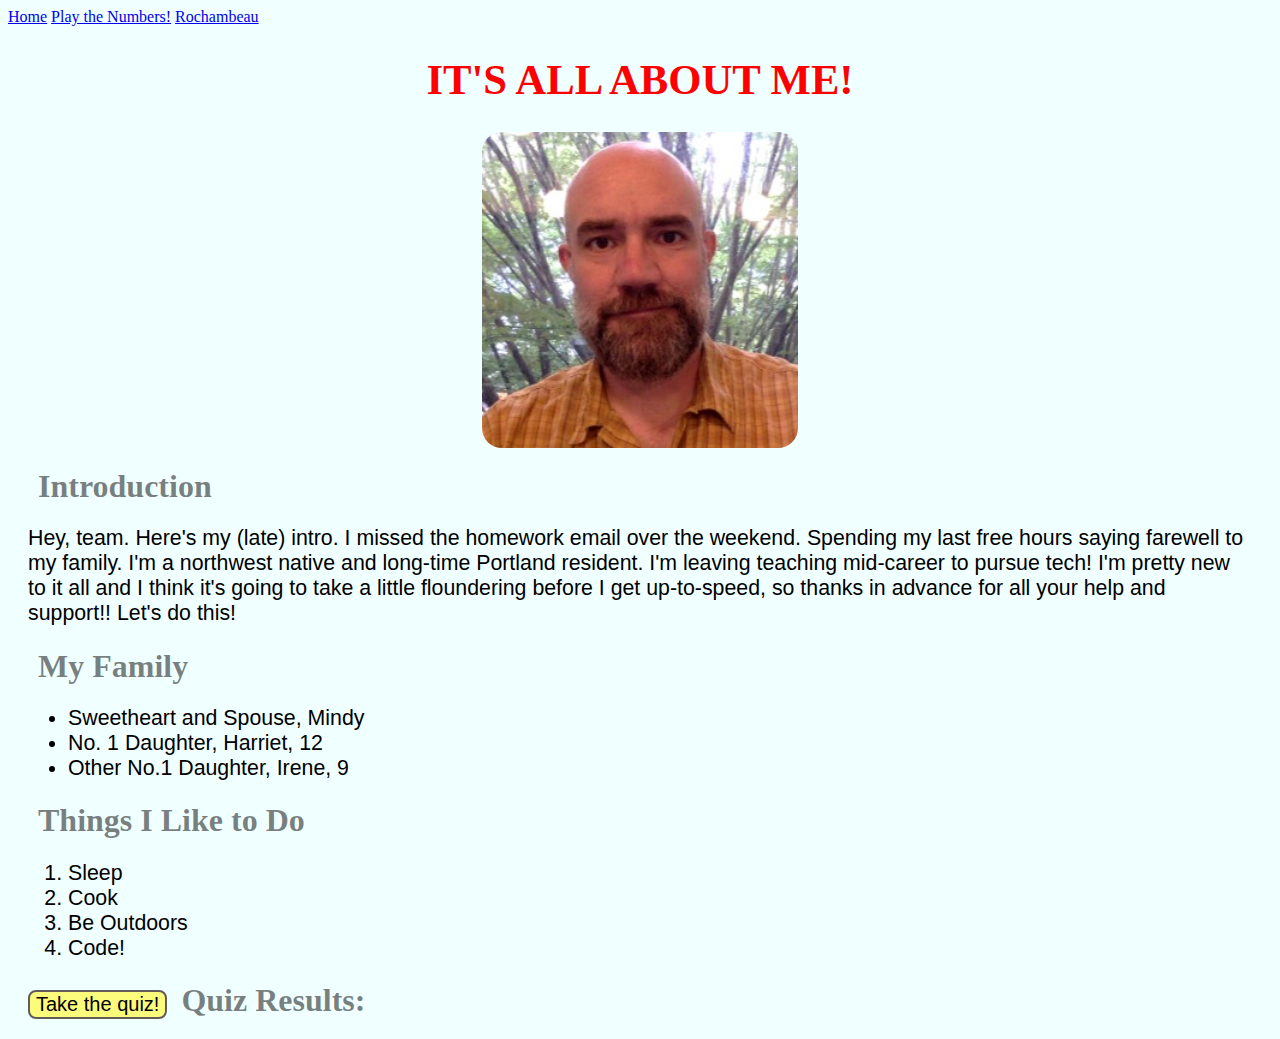
<file: index.html>
<!DOCTYPE html>
<html lang="en">

<head>
    <meta charset="UTF-8">
    <meta name="viewport" content="width=device-width, initial-scale=1.0">
    <meta http-equiv="X-UA-Compatible" content="ie=edge">
    <title>About Me</title>
    <link rel="stylesheet" type="text/css" href="src/main.css">
    <link rel="stylesheet" type="text/css" href="src/app.css">
</head>

<body>

    <nav>
        <a href="./">Home</a>
        <a href="guess.html">Play the Numbers!</a>
        <a href="rochambeau.html">Rochambeau</a>
    </nav>

    <h1>IT'S ALL ABOUT ME!</h1>

    <img src='assets/mug.jpg' alt='mug shot'>
    
    <div>
        <section>
            <header>
                <h2>Introduction</h2>
            </header>
            <article>
                <p>Hey, team. Here's my (late) intro. I missed the homework email over the weekend. 
                    Spending my last free hours saying farewell to my family. 
                    I'm a northwest native and long-time Portland resident. 
                    I'm leaving teaching mid-career to pursue tech! 
                    I'm pretty new to it all and I think it's going to take a little floundering 
                    before I get up-to-speed, so thanks in advance for all your help and support!! 
                    Let's do this!</p>
            </article>
        </section>

        <section>
            <header>
                <h2>My Family</h2>
            </header>
            <article>
                <ul>
                    <li>Sweetheart and Spouse, Mindy</li>
                    <li>No. 1 Daughter, Harriet, 12</li>
                    <li>Other No.1 Daughter, Irene, 9</li>
                </ul>
            </article>
        </section>

        <section>
            <header>
                <h2>Things I Like to Do</h2>
            </header>
            <article>
                <ol>
                    <li>Sleep</li>
                    <li>Cook</li>
                    <li>Be Outdoors</li>
                    <li>Code!</li>
                </ol>
            </article>
        </section>

        <button id="quiz-button">Take the quiz!</button>

        <h2>Quiz Results: </h2>
        <span id="result"></span>
    </div>
    
    <script src="./src/app.js" type="module"></script>
</body>

</html>
</file>
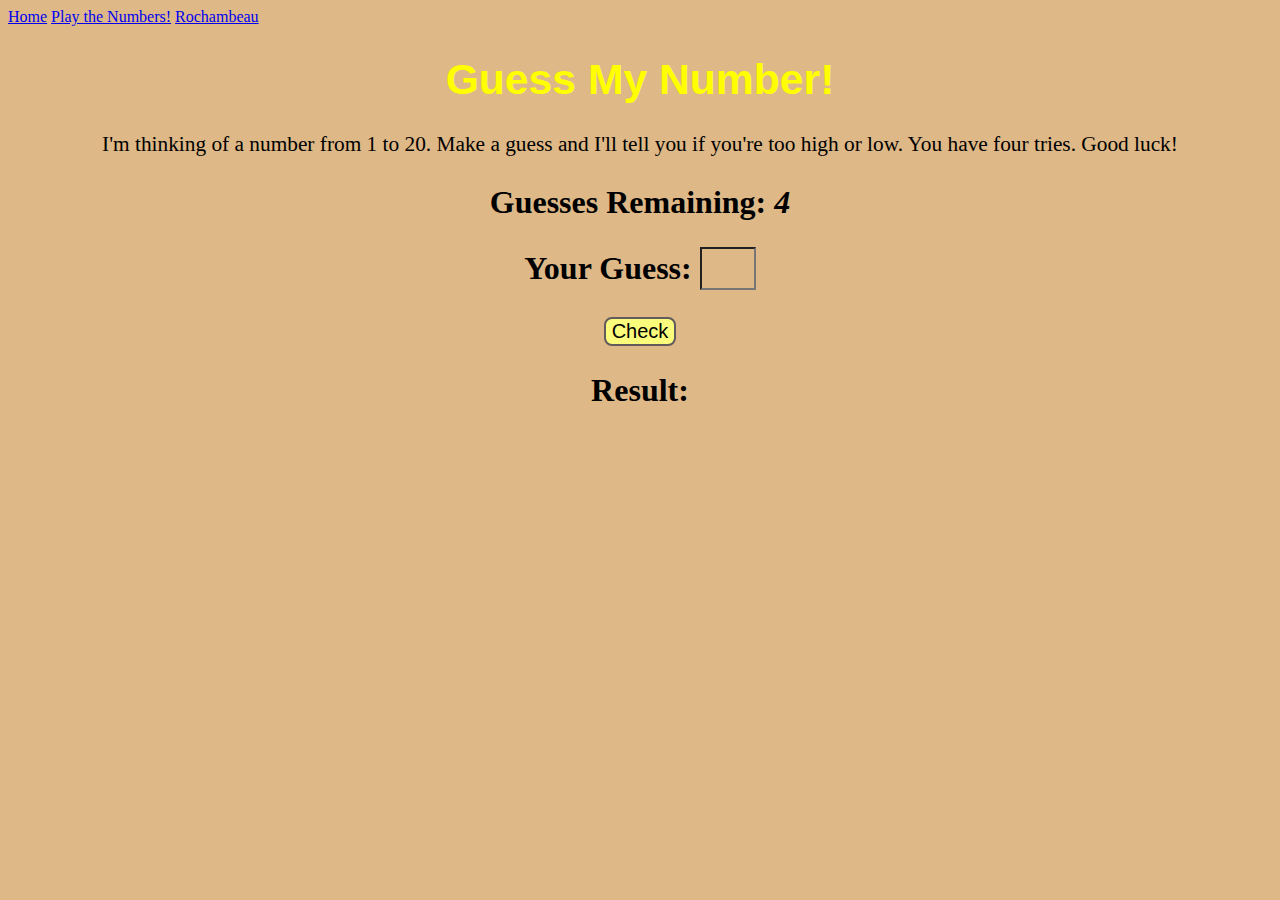
<file: guess.html>
<!DOCTYPE html>
<html lang="en">
<head>
    <meta charset="UTF-8">
    <meta name="viewport" content="width=device-width, initial-scale=1.0">
    <meta http-equiv="X-UA-Compatible" content="ie=edge">
    <title>Guess My Number</title>
    <link rel="stylesheet" type="text/css" href="src/main.css">
    <link rel="stylesheet" type="text/css" href="src/guess.css">
</head>
<body>
    
    <nav>
        <a href="./">Home</a>
        <a href="guess.html">Play the Numbers!</a>
        <a href="rochambeau.html">Rochambeau</a>
    </nav>

    <section>
        <h1>Guess My Number!</h1>
        
        <p>I'm thinking of a number from 1 to 20.
            Make a guess and I'll tell you if you're too high or low.
            You have four tries. Good luck!
        </p>

        <h2>Guesses Remaining: <span id="guesses-remaining">4</span></h2>

        <h2>Your Guess: <input id=your-guess type=number></h2>

        <button id="check">Check</button>

        <h2>Result: <span id="result"></span></h2>
    </section>

    <script src="./src/guess.js" type="module"></script>
</body>
</html>
</file>
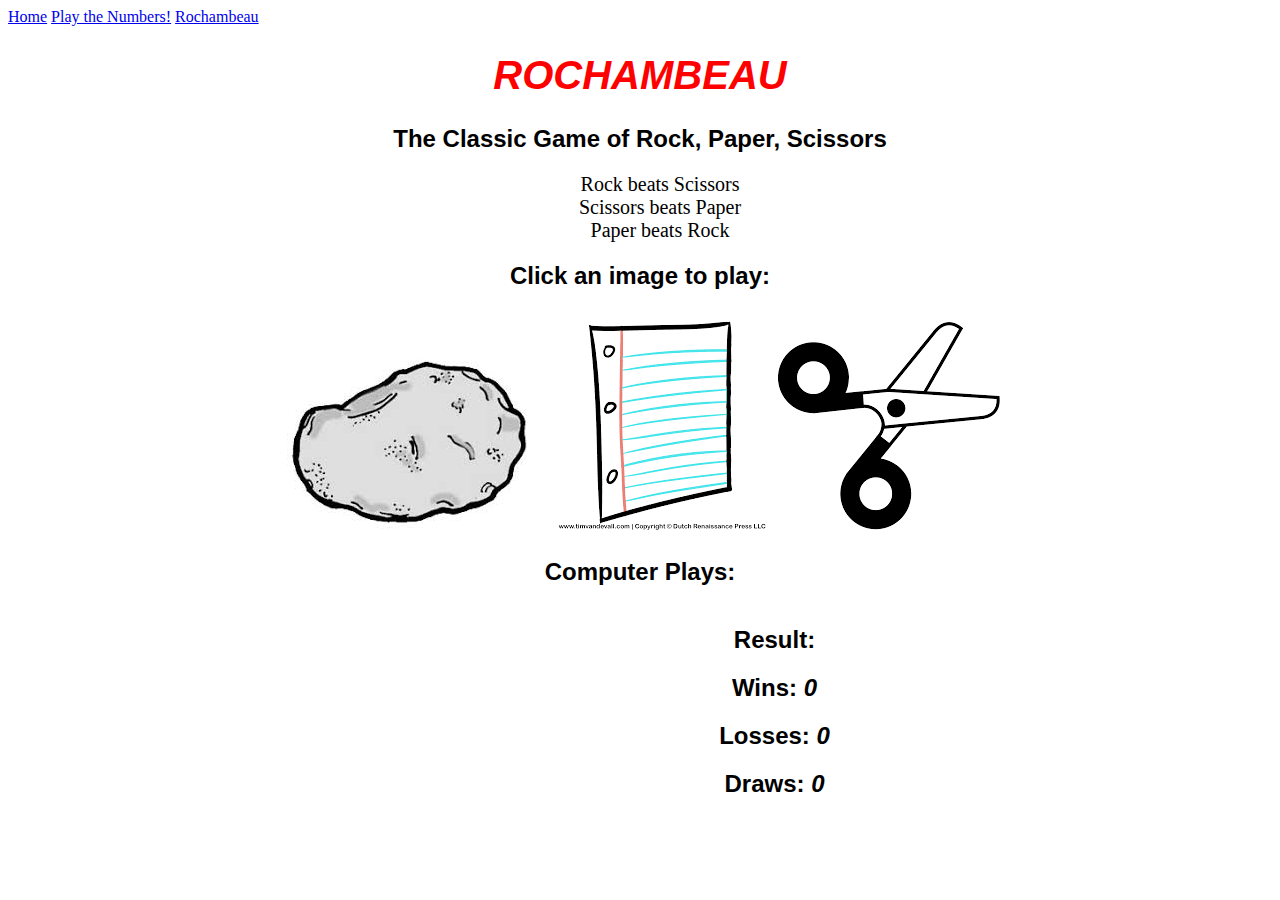
<file: rochambeau.html>
<!DOCTYPE html>
<html lang="en">
<head>
    <meta charset="UTF-8">
    <meta name="viewport" content="width=device-width, initial-scale=1.0">
    <meta http-equiv="X-UA-Compatible" content="ie=edge">
    <title>Rochambeau</title>
    <link rel="stylesheet" type="text/css" href="src/main.css">
    <link rel="stylesheet" type="text/css" href="src/rochambeau.css">
</head>

<body>

    <header>
        <nav>
            <a href="./">Home</a>
            <a href="guess.html">Play the Numbers!</a>
            <a href="rochambeau.html">Rochambeau</a>
        </nav>

        <h1>ROCHAMBEAU</h1>
    </header>

    <main>
        <h2>The Classic Game of Rock, Paper, Scissors</h2>

        <ul style="list-style-type:none;">
            <li>Rock beats Scissors</li>
            <li>Scissors beats Paper</li>
            <li>Paper beats Rock</li>
        </ul>

        <h2>Click an image to play:</h2>

        <section>
            <label>
                <img id="rock-image" src="assets/rock.jpeg">
                <button id="rock" name="throw" value="rock">rock</button>
            </label>

            <label>
                <img id="paper-image" src="assets/paper.png">
                <button id="paper" name="throw" value="paper">paper</button>
            </label>

            <label>
                <img id="scissors-image" src="assets/scissors.png">
                <button id="scissors" name="throw" value="scissors">scissors</button>
            </label>
        </section>

        <h2>Computer Plays:</h2>
        <section id='image-container'>
            <img id="computer-play">
        </section>
        <section id="tally">
            <h2>Result: <span id="win-lose"></span></h2>
            <h2>Wins: <span id="wins">0</span></h2>
            <h2>Losses: <span id="losses">0</span></h2>
            <h2>Draws: <span id="draws">0</span></h2>
        </section>
    </main>

    <script src="./src/rochambeau.js" type="module"></script>
</body>

</html>
</file>
<file: src/main.css>
button {
    font-size: 20px;
    background-color: rgb(252, 252, 124);
    border: 2px solid rgb(97, 91, 91);
    border-radius: 8px;
    text-align: center;
}

button:hover {
    background-color: #4CAF50; /* Green */
    color: white;
  }

span {
    font-style: italic;
    font-size: 1.5rem;
}
</file>
<file: src/app.css>
* {
    background-color: azure;
}

h1 {
    text-align: center;
    color: red;
    font-size: 32pt;
}

h2, #result {
    display: inline;
    margin: 10px;
    font-size: 24pt;
    color: rgba(0, 0, 0, 0.5)
}

#result {
    display: inline;
}

img {
    display: block;
    border-radius: 20px;
    margin-right: auto;
    margin-left: auto;
    width: 25%;
}

div {
    margin: 20px;
}

p, ul, ol {
    font-family: Arial, Helvetica, sans-serif;
    font-size: 16pt;
}

#result {
    color: black;
}
</file>
<file: src/guess.css>
* {
    background-color: burlywood;
}

section {
    text-align: center;
}

h1 {
    font-size: 32pt;
    font-family: 'Trebuchet MS', Arial, sans-serif;
    color: yellow
}

h2 {
    font-size: 24pt;
}

#your-guess {
    font-size: 24pt;
    width: 3rem;
}

input[type=number]::-webkit-inner-spin-button {
    -webkit-appearance: none;
  }

p {
    font-size: 16pt
}

span {
    font-size: 24pt;
}

.win {
    color: green;
}

.lose {
    color: red;
}
</file>
<file: src/rochambeau.css>
h1 {
    text-align: center;
    font-family: Verdana, Geneva, Tahoma, sans-serif;
    font-style: oblique;
    color: red;
    font-size: 40px;
}

main {
    text-align: center;
}

h2 {
    font-family: Arial, Helvetica, sans-serif;
}

ul {
    font-size: 20px;
}

label {
    cursor: pointer;
}

button {
    display: none;
}

.selected {
    display: inline-block;
    border: 5px solid red;
    border-color: rgba(0, 0, 0, 0.25);
    border-radius: 20px;
}

#tally {
    display: inline-block;
    margin: 0 20px;
    vertical-align: top;
}

#image-container {
    display: inline-block;
    width: 265px;
    height: 265px;
}
</file>
